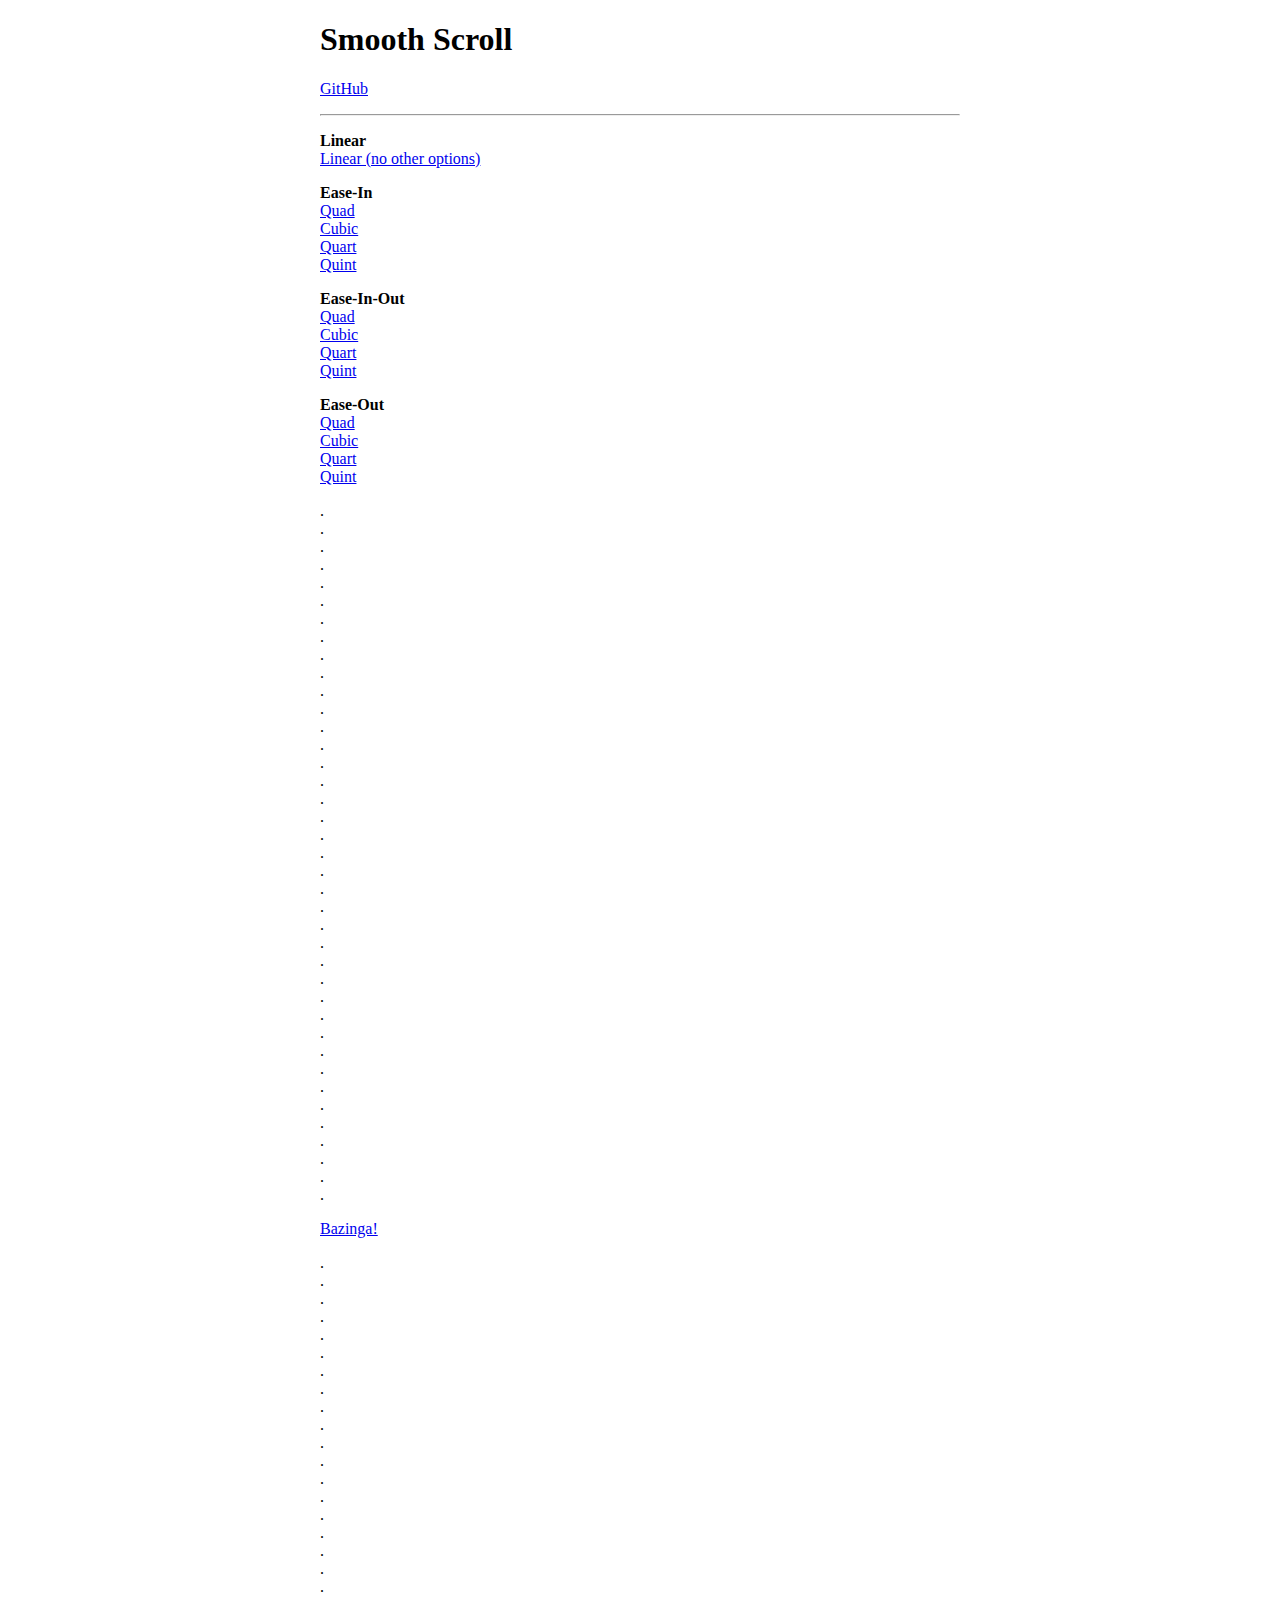
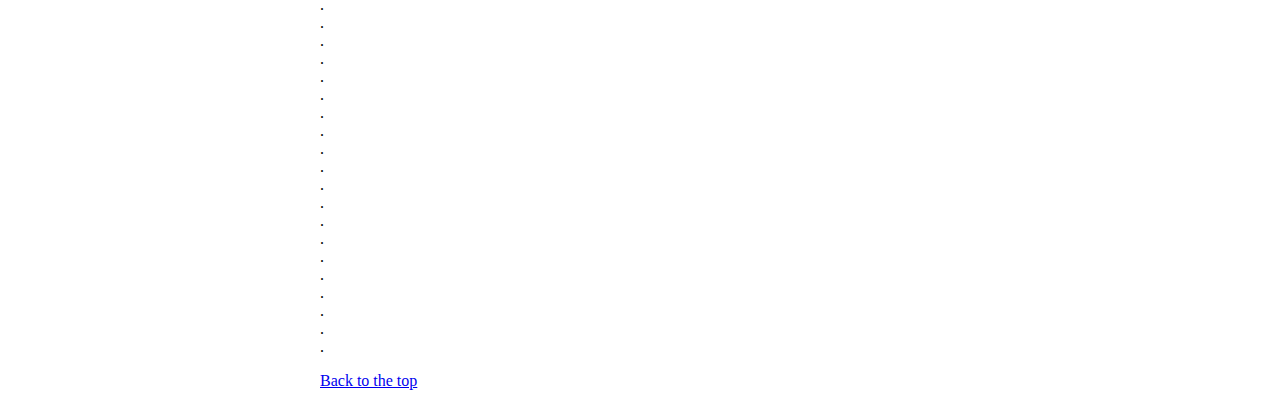
<file: smooth-scroll/docs/index.html>
<!DOCTYPE html>
<html lang="en">

	<head>
		<meta charset="utf-8">
		<title>Smooth Scroll</title>
		<meta name="viewport" content="width=device-width, initial-scale=1.0">

		<!-- stylesheets -->
		<style type="text/css">
			body {
				max-width: 40em;
				width: 88%;
				margin-left: auto;
				margin-right: auto;
			}
		</style>
	</head>

	<body>

		<main id="top">

			<nav>
				<h1>Smooth Scroll</h1>
				<p><a href="https://github.com/cferdinandi/smooth-scroll">GitHub</a></p>
				<hr>
			</nav>

			<section>
<p>
    <strong>Linear</strong><br>
    <a data-scroll data-options='{ "easing": "linear" }' href="#bazinga">Linear (no other options)</a><br>
</p>

<p>
    <strong>Ease-In</strong><br>
    <a data-scroll data-options='{ "easing": "easeInQuad" }' href="#bazinga">Quad</a><br>
    <a data-scroll data-options='{ "easing": "easeInCubic" }' href="#bazinga">Cubic</a><br>
    <a data-scroll data-options='{ "easing": "easeInQuart" }' href="#bazinga">Quart</a><br>
    <a data-scroll data-options='{ "easing": "easeInQuint" }' href="#bazinga">Quint</a>
</p>

<p>
    <strong>Ease-In-Out</strong><br>
    <a data-scroll data-options='{ "easing": "easeInOutQuad" }' href="#bazinga">Quad</a><br>
    <a data-scroll data-options='{ "easing": "easeInOutCubic" }' href="#bazinga">Cubic</a><br>
    <a data-scroll data-options='{ "easing": "easeInOutQuart" }' href="#bazinga">Quart</a><br>
    <a data-scroll data-options='{ "easing": "easeInOutQuint" }' href="#bazinga">Quint</a>
</p>

<p>
    <strong>Ease-Out</strong><br>
    <a data-scroll data-options='{ "easing": "easeOutQuad" }' href="#bazinga">Quad</a><br>
    <a data-scroll data-options='{ "easing": "easeOutCubic" }' href="#bazinga">Cubic</a><br>
    <a data-scroll data-options='{ "easing": "easeOutQuart" }' href="#bazinga">Quart</a><br>
    <a data-scroll data-options='{ "easing": "easeOutQuint" }' href="#bazinga">Quint</a>
</p>

<p>
    .<br>.<br>.<br>.<br>.<br>.<br>.<br>.<br>.<br>.<br>.<br>.<br>.<br>
    .<br>.<br>.<br>.<br>.<br>.<br>.<br>.<br>.<br>.<br>.<br>.<br>.<br>
    .<br>.<br>.<br>.<br>.<br>.<br>.<br>.<br>.<br>.<br>.<br>.<br>.
</p>

<p id="bazinga"><a data-scroll href="#1@#%^-bottom">Bazinga!</a></p>

<p>
    .<br>.<br>.<br>.<br>.<br>.<br>.<br>.<br>.<br>.<br>.<br>.<br>.<br>
    .<br>.<br>.<br>.<br>.<br>.<br>.<br>.<br>.<br>.<br>.<br>.<br>.<br>
    .<br>.<br>.<br>.<br>.<br>.<br>.<br>.<br>.<br>.<br>.<br>.<br>.
</p>

<p id="1@#%^-bottom"><a data-scroll data-options='{ "easing": "easeOutCubic" }' href="#">Back to the top</a></p>
			</section>
		</main>

		<!-- Javascript -->
		<script src="dist/js/smooth-scroll.js"></script>
		<script>
			smoothScroll.init();
		</script>


	</body>
</html>
</file>
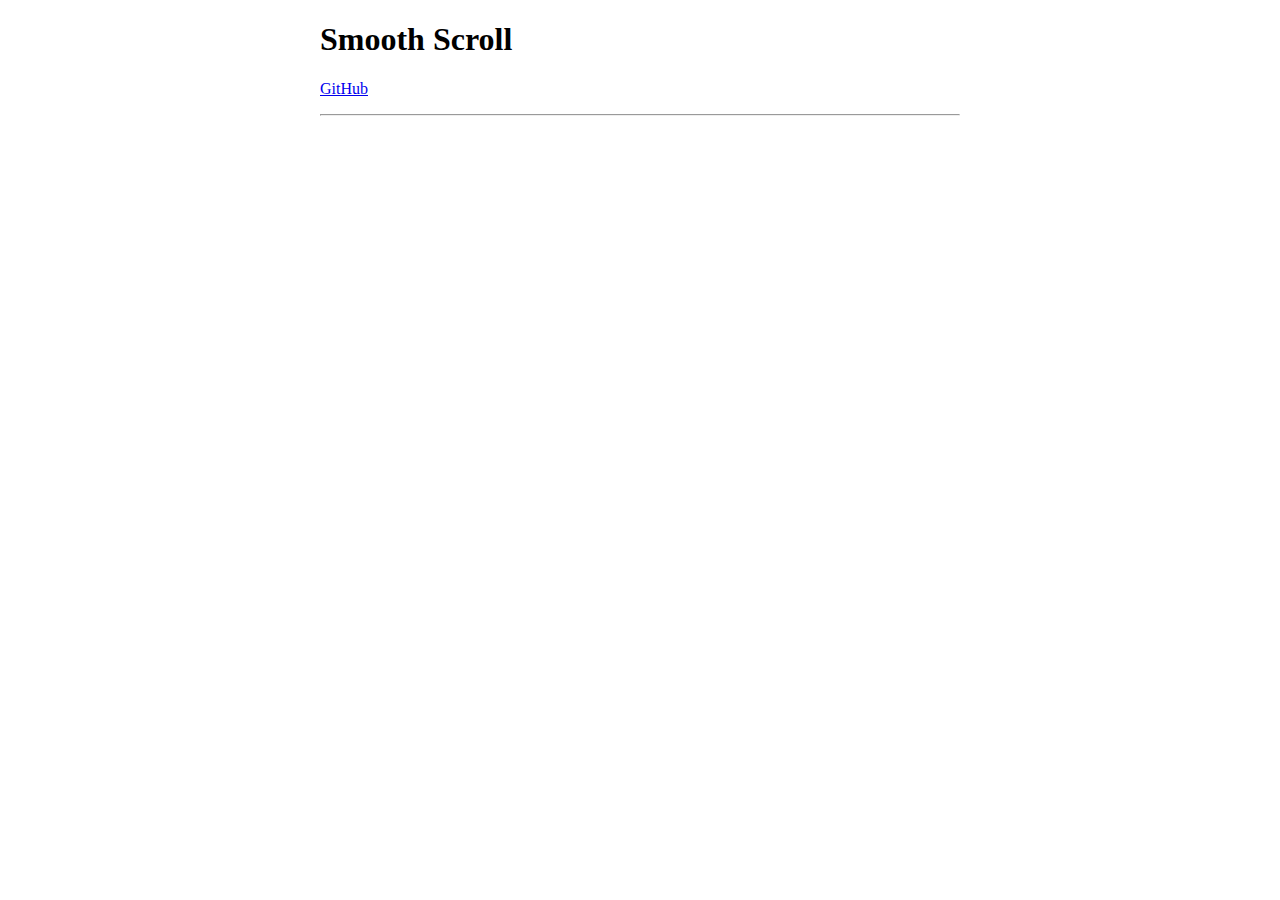
<file: smooth-scroll/src/docs/_templates/_header.html>
<!DOCTYPE html>
<html lang="en">

	<head>
		<meta charset="utf-8">
		<title>Smooth Scroll</title>
		<meta name="viewport" content="width=device-width, initial-scale=1.0">

		<!-- stylesheets -->
		<style type="text/css">
			body {
				max-width: 40em;
				width: 88%;
				margin-left: auto;
				margin-right: auto;
			}
		</style>
	</head>

	<body>

		<main id="top">

			<nav>
				<h1>Smooth Scroll</h1>
				<p><a href="https://github.com/cferdinandi/smooth-scroll">GitHub</a></p>
				<hr>
			</nav>

			<section>
</file>
